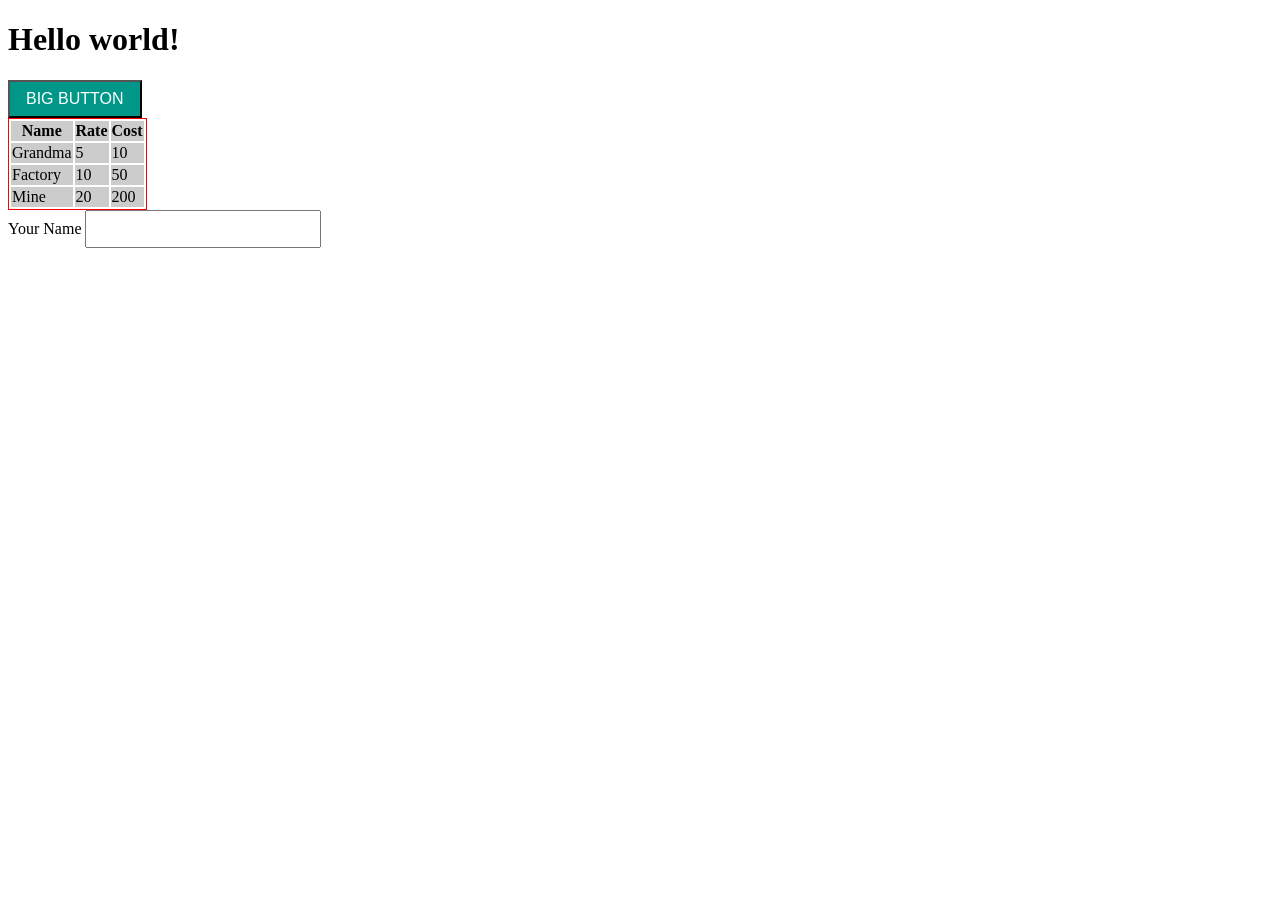
<file: index.html>
<!DOCTYPE html>
<html lang="en">
<head>
	<meta charset="UTF-8">
	<title>CS 3220 Practice Lab</title>
</head>
<body>
    <h1>Hello world!</h1>
    <button>BIG BUTTON</button>
    <table>
        <thead>
            <tr>
                <th>Name</th>
                <th>Rate</th>
                <th>Cost</th>
            </tr>
        </thead>
        <tbody>
            <tr>
                <td>Grandma</td>
                <td>5</td>
                <td>10</td>
            </tr>
            <tr>
                <td>Factory</td>
                <td>10</td>
                <td>50</td>
            </tr>
            <tr>
                <td>Mine</td>
                <td>20</td>
                <td>200</td>
            </tr>
        </tbody>
    </table>
    <form action="">
        <label for="name">Your Name</label>
        <input type="text" id="name">
        <!-- add more necessary information you need for creating additional recipes -->
    </form>
</body>
<style>
    button {
        color: #fff;
        background-color: #009688;
        font-size: 16px;
        padding: 0.5em 1em;
    }
    table {
        border: 1px solid red;
    }
    tr {
        background-color: #ccc;
    }
    input {
        font-size: 16px;
        padding: 0.5em 1em;
    }
</style>    

</html>
</file>
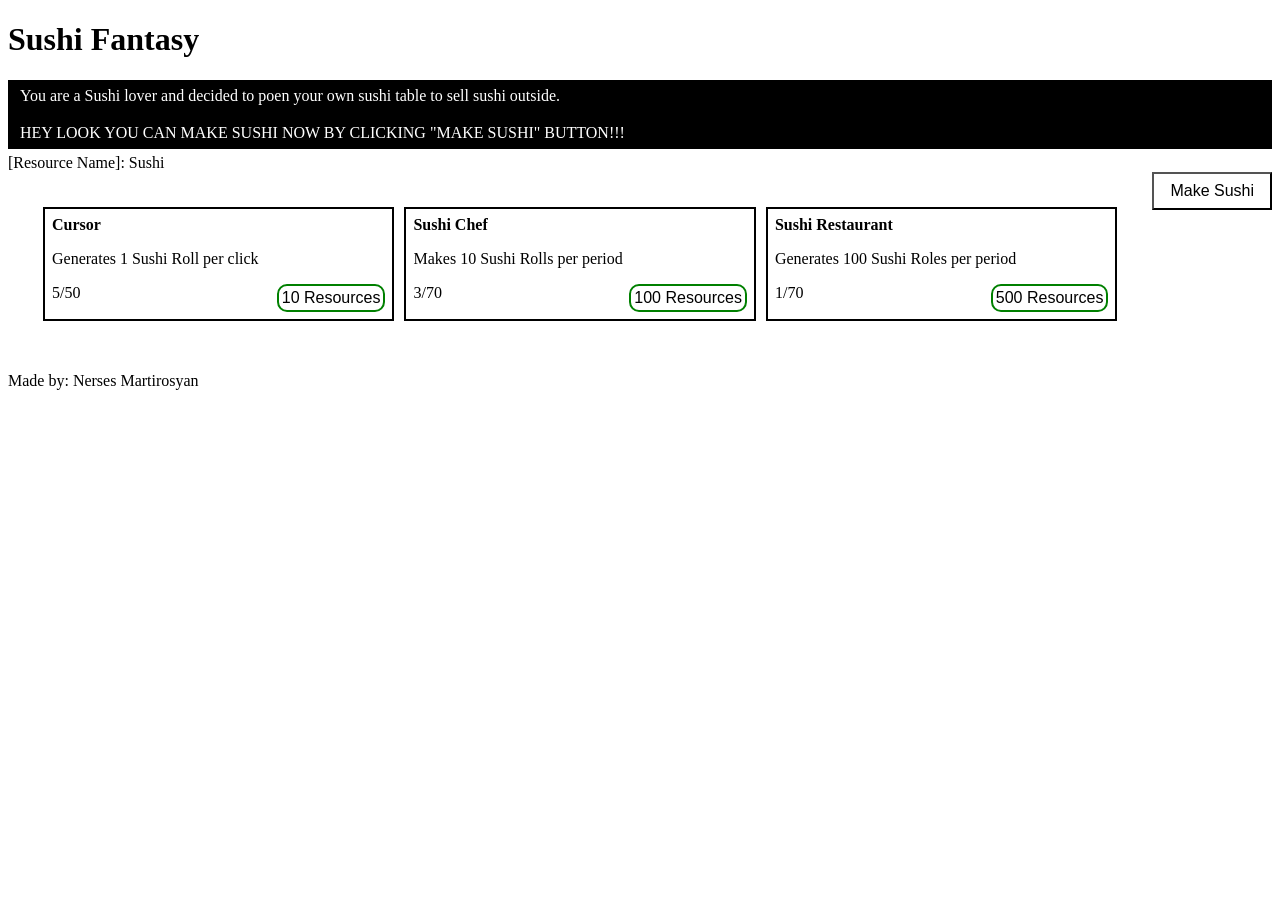
<file: lab1/index.html>
<!DOCTYPE html>
<html lang="en">
<head>
    <link rel="stylesheet" href="app.css">
    <meta charset="UTF-8">
    <title>Sushi Fantasy</title>
</head>
<body>
    <h1>Sushi Fantasy</h1>

    <div id=mainpara>
        <p id=story>
            You are a Sushi lover and decided to poen your own sushi table to sell sushi outside. 
        </p>
        <p id=story>
            HEY LOOK YOU CAN MAKE SUSHI NOW BY CLICKING "MAKE SUSHI" BUTTON!!!
        </p>
    </div>    

    <div id=resName>[Resource Name]: Sushi</div>

    <button>Make Sushi</button>

    <div id="container">
        <div id=a>
            <label id=Desc>Cursor</label>
            <p> Generates 1 Sushi Roll per click </p>
            <label id=resleft>5/50</label>
            <button id=cost > 10 Resources</button>
        </div>   
        <div id=b>
            <label id=Desc>Sushi Chef</label>
            <p> Makes 10 Sushi Rolls per period</p>
            <label id=resleft>3/70</label>
            <button id=cost > 100 Resources</button>
        </div> 

        <div id=c>
            <label id=Desc>Sushi Restaurant</label>
            <p> Generates 100 Sushi Roles per period </p>
            <label id=resleft>1/70</label>
            <button id=cost > 500 Resources</button>            
        </div> 
    </div>
</body>
<footer>
  <p>Made by: Nerses Martirosyan</p>
</footer>
</html>
</file>
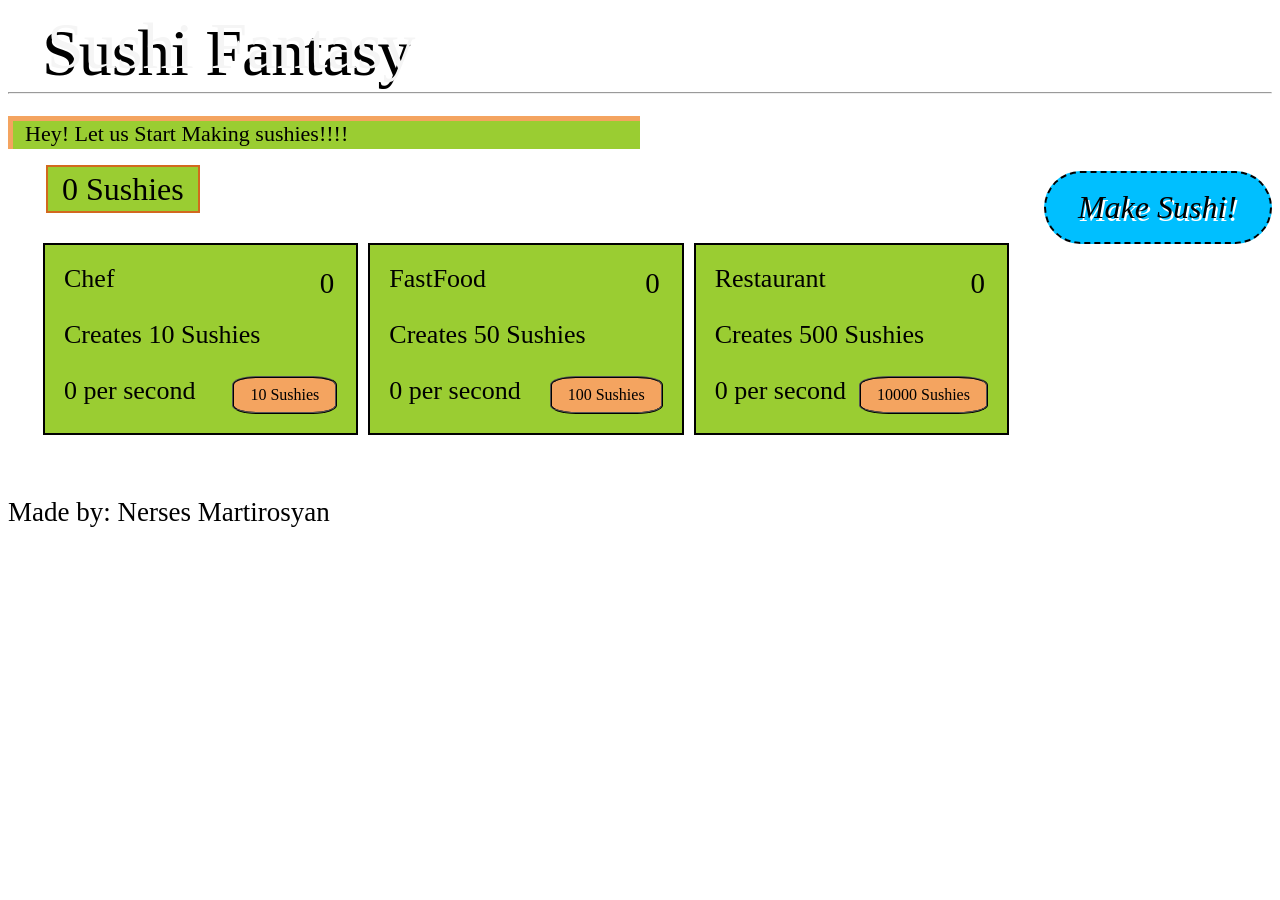
<file: lab3/client/index.html>
<!DOCTYPE html>
<html lang="en">
<head>
    <link rel="stylesheet" href="app.css">
    <meta charset="UTF-8">
    <title>Sushi Fantasy</title>
</head>
<body>

    <component-example></component-example>
    <hr>
    <game-story-book data-message=0></game-story-book>
    <game-story-book data-message=1></game-story-book>
    <game-story-book data-message=2></game-story-book>
    <game-story-book data-message=3></game-story-book>
    <game-button></game-button>
    <game-counter></game-counter>

    <div id=container>
        <game-generator id=a data-message=0></game-generator>
        <game-generator id=b data-message=1></game-generator>
        <game-generator id=c data-message=2></game-generator>    
    </div>


    <script src="./src/app.js"></script>
    <script src="../dest/app.bundle.js"></script>
</body>
<footer>
  <p>Made by: Nerses Martirosyan</p>
</footer>
</html>
</file>
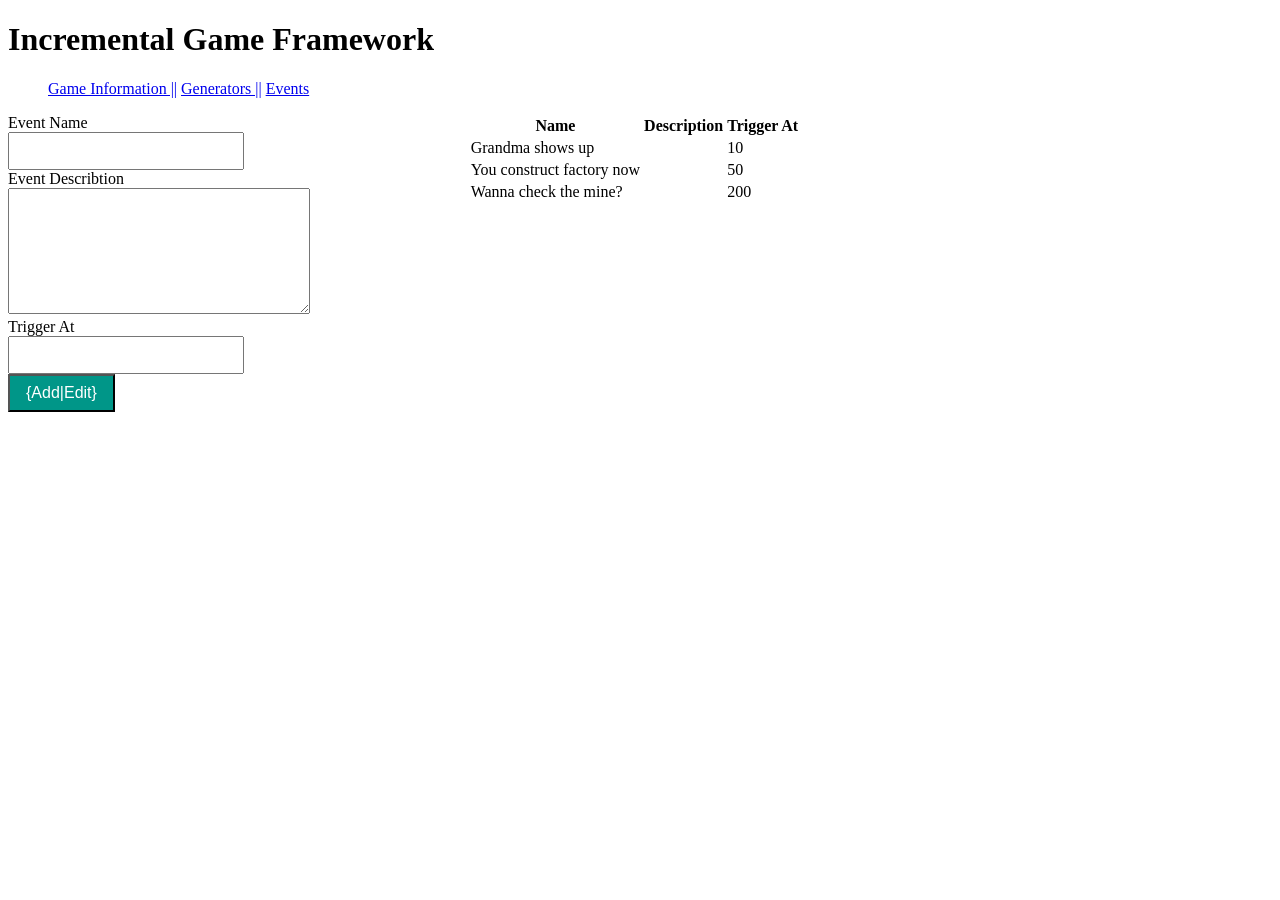
<file: exercise-2/events.html>
<!DOCTYPE html>
<html lang="en">
<head>
    <meta charset="UTF-8">
    <title>Excersize 2</title>
</head>
<body>
    <h1>Incremental Game Framework</h1>
            
        <ul>
            <a href="info.html">Game Information ||</a></li>
            <a href="generator.html">Generators ||</a></li>
            <a href="events.html">Events</a></li>
        </ul>
    <div id="container">
        <div id=a>

            <label >Event Name</label>

            <form action="">
                <input type="text" id="name">
            </form>

            <label >Event Describtion</label>
            <style type="text/css">
                label {
                display: block;
                }
            </style>

            <textarea rows="8" cols="35"></textarea>

            <label >Trigger At</label>

            <form action="">
                <input type="text" id="name">
            </form>

            <button>{Add|Edit}</button>
        </div>   
        <div id=b>
            <table>
                <thead>
                    <tr>
                        <th>Name</th>
                        <th>Description</th>
                        <th>Trigger At</th>
                    </tr>
                </thead>
                <tbody>
                    <tr>
                        <td>Grandma shows up</td>
                        <td></td>
                        <td>10</td>
                    </tr>
                    <tr>
                        <td>You construct factory now</td>
                        <td></td>
                        <td>50</td>
                    </tr>
                    <tr>
                        <td>Wanna check the mine?</td>
                        <td></td>
                        <td>200</td>
                    </tr>
                </tbody>
            </table>
            
        </div> 
    </div>
</body>


<style>
    #container {
      display: -webkit-flex;
      display: -ms-flexbox;
      display: flex;
    }
    #a {
    width: 40%;
    }
    #b {
      width: 70%;
    }
    button {
        color: #fff;
        background-color: #009688;
        font-size: 16px;
        padding: 0.5em 1em;
    }
    input {
        font-size: 16px;
        padding: 0.5em 1em;
    }
</style>    

</html>
</file>
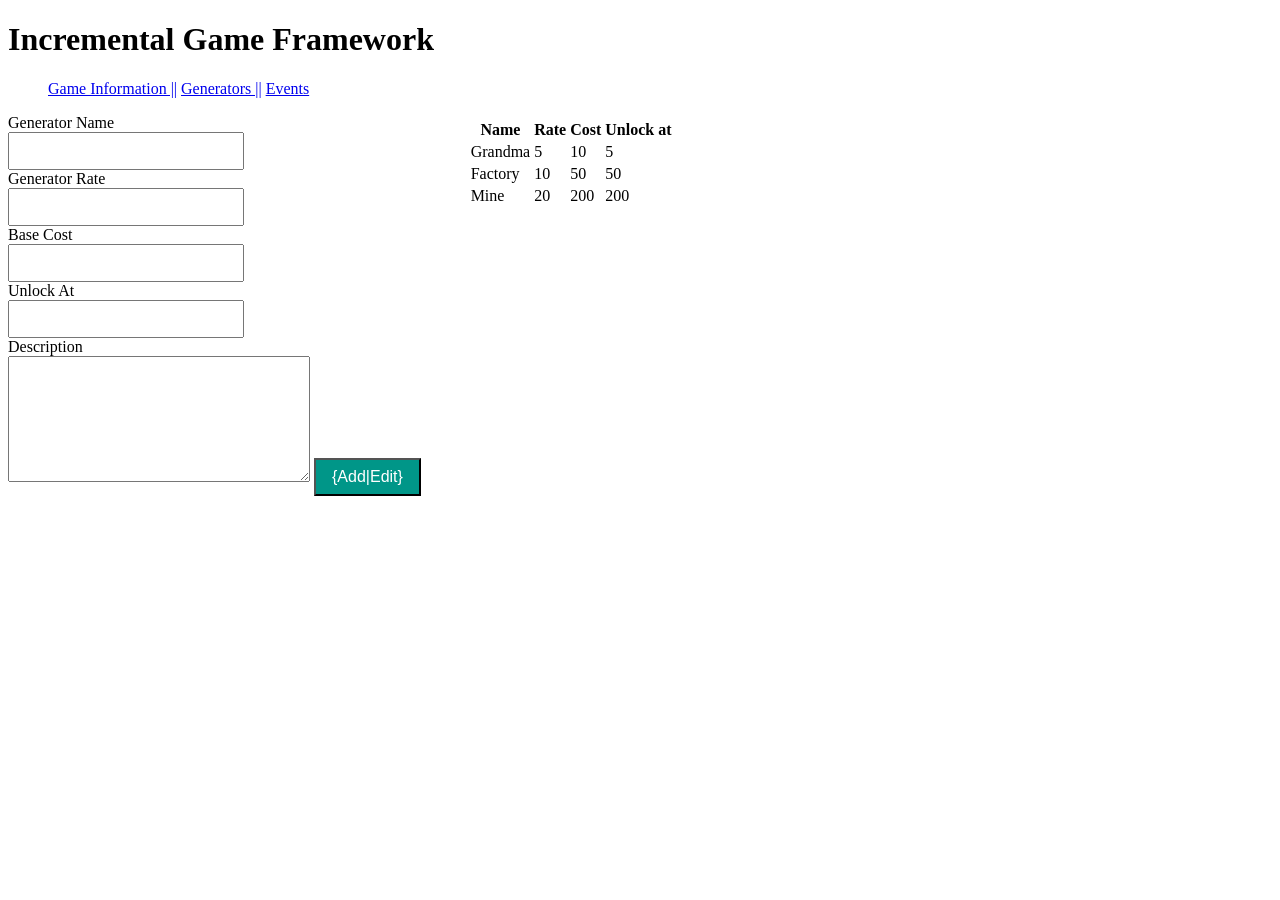
<file: exercise-2/generator.html>
<!DOCTYPE html>
<html lang="en">
<head>
    <meta charset="UTF-8">
    <title>Excersize 2</title>
</head>
<body>
    <h1>Incremental Game Framework</h1>
            
        <ul>
            <a href="info.html">Game Information ||</a></li>
            <a href="generator.html">Generators ||</a></li>
            <a href="events.html">Events</a></li>
        </ul>
    <div id="container">
        <div id=a>

            <label >Generator Name</label>
            <form action="">
                <input type="text" id="name">
            </form>

            <label >Generator Rate</label>
            <form action="">
                <input type="text" id="name">
            </form>

            <label >Base Cost</label>
            <form action="">
                <input type="text" id="name">
            </form>

            <label >Unlock At</label>
            <form action="">
                <input type="text" id="name">
            </form>


            <label >Description</label>
            <style type="text/css">
                label {
                display: block;
                }
            </style>

            <textarea rows="8" cols="35"></textarea>

            <button>{Add|Edit}</button>
        </div>   
        <div id=b>
            <table>
                <th>
                    <tr>
                        <th>Name</th>
                        <th>Rate</th>
                        <th>Cost</th>
                        <th>Unlock at</th>
                    </tr>
                </th>
                <tbody>
                    <tr>
                        <td>Grandma</td>
                        <td>5</td>
                        <td>10</td>
                        <td>5</td>
                    </tr>
                    <tr>
                        <td>Factory</td>
                        <td>10</td>
                        <td>50</td>
                        <td>50</td>
                    </tr>
                    <tr>
                        <td>Mine</td>
                        <td>20</td>
                        <td>200</td>
                        <td>200</td>
                    </tr>
                </tbody>
            </table> 
        </div> 
    </div>
</body>


<style>
    .info-table {
        border-collapse: collapse;
    }
        .info-table tbody tr:nth-child(even) {
        background-color: #eee;
    }
    .info-table td,
    .info-table th {
        border: 1px solid #ccc;
        padding: 0.5rem;
    }
    .info-table .align-right {
        text-align: right;
    }



    #container {
      display: -webkit-flex;
      display: -ms-flexbox;
      display: flex;
    }
    #a {
    width: 40%;
    }
    #b {
      width: 70%;
    }
    button {
        color: #fff;
        background-color: #009688;
        font-size: 16px;
        padding: 0.5em 1em;
    }
    input {
        font-size: 16px;
        padding: 0.5em 1em;
    }
</style>    

</html>
</file>
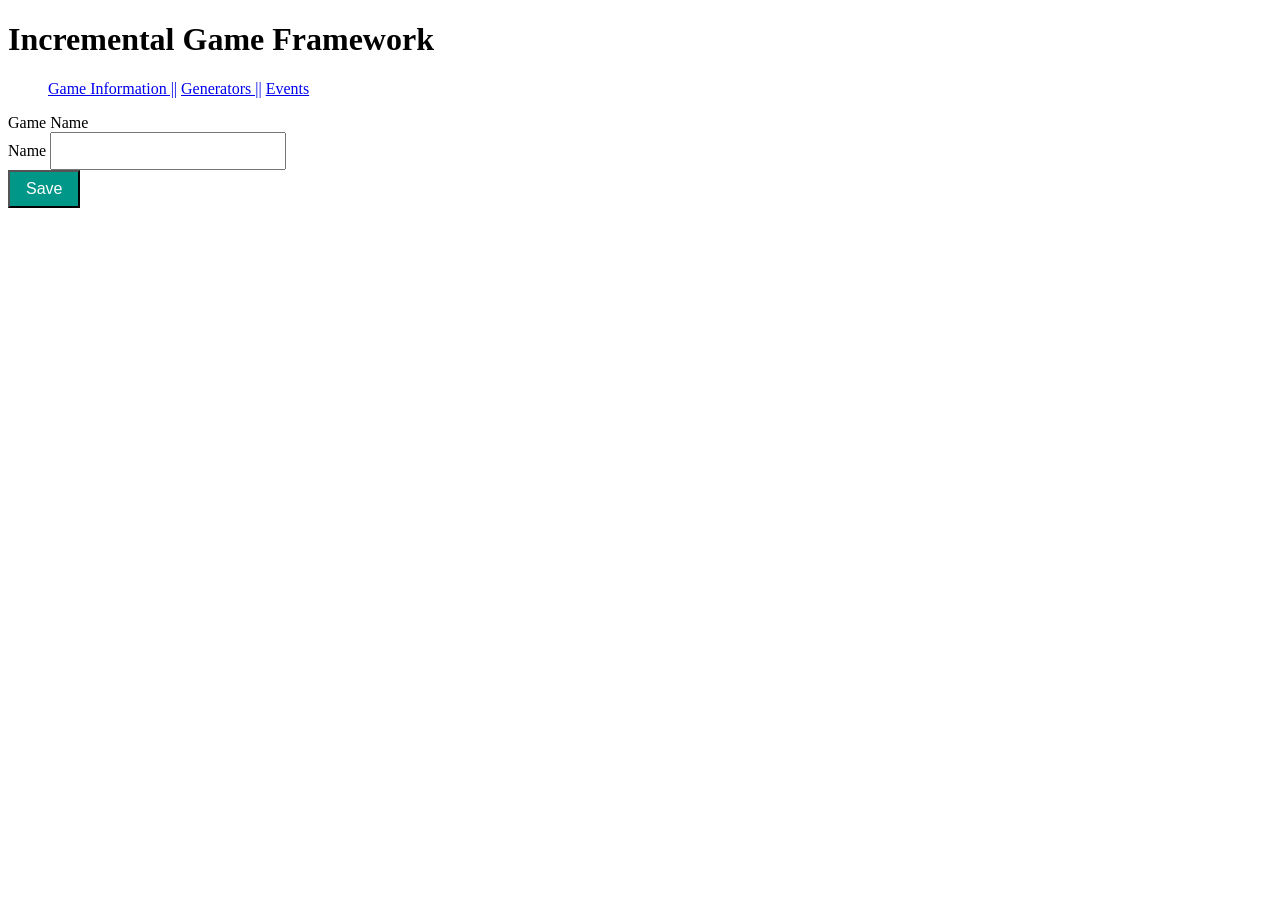
<file: exercise-2/info.html>
<!DOCTYPE html>
<html lang="en">
<head>
	<meta charset="UTF-8">
	<title>Excersize 2</title>
</head>
<body>
    <h1>Incremental Game Framework</h1>
    
    <ul>
            <a href="info.html">Game Information ||</a></li>
            <a href="generator.html">Generators ||</a></li>
            <a href="events.html">Events</a></li>
    </ul>

    <label >Game Name</label>

    <form action="">
        <label for="name">Name</label>
        <input type="text" id="name">
    </form>
    <button>Save</button>

</body>
<style>
    button {
        color: #fff;
        background-color: #009688;
        font-size: 16px;
        padding: 0.5em 1em;
    }
    input {
        font-size: 16px;
        padding: 0.5em 1em;
    }
</style>    

</html>
</file>
<file: lab1/app.css>
button
{
    float: right;
    color: black;
    background-color: white;
    font-size: 16px;
    padding: 0.5em 1em;    
}

#story
{ 
  color: white; 
  width:100%;
  margin:5px;
  padding:7px;
} 
#mainpara{
    background-color: black;
}
}
#resName {
    font-size: 3em;
    font-weight: bold;
}
#resleft{
    float: left;
}
#container {
  display: -webkit-flex;
  display: -ms-flexbox;
  display: flex;
  padding: 30px;
}
#a {
    margin: 5px;
    padding: 7px;
    border: 2px solid black;
    width: 33%;
}
#b {
    margin: 5px;
    padding: 7px;
    border: 2px solid black;
    width: 33%;
}
#c {
    margin: 5px;
    padding: 7px;
    border: 2px solid black;
    width: 33%;

}
#cost {
    padding: 3px;
    border: 2px solid green;
    border-radius: 10px;
    float: right;

}
#Desc{
    font-weight: bold;
}
</file>
<file: lab3/client/app.css>
game-button button {
    color: black;
    font-size: 32px;
    border-radius: 37px;
    background-color: deepskyblue;
    font-family: fantasy;
    font-style: italic;
    text-shadow: 2px 3px white;
    border-style: dashed;
    padding-right: 33px;
}


game-counter {
  color: red;
  font-size: 32px;
}
component-example {
    font-family: fantasy;
    margin: 39px;
    font-size: 66px;
    color: whitesmoke;
    text-shadow: -5px 7px black;
}
body {
          background-image: url(https://previews.123rf.com/images/stolenpencil/stolenpencil1506/stolenpencil150600007/41960701-sushi-and-rolls-seamless-pattern-on-white-background.jpg);
}
#story {
    font-family: cursive;
    font-size: 22px;
    padding-left: 40px;
    background-color: yellowgreen;
    padding: 12px;
    padding-bottom: 2px;
    padding-top: 0px;
    margin-right: 50%;
    border-top: 5px solid sandybrown;
    border-left: 5px solid sandybrown;
}
game-counter {
    color: black;
    margin: 3%;
    font-size: 32px;
    background-color: yellowgreen;
    border: 2px solid chocolate;
    padding-top: 4px;
    padding-bottom: 4px;
    padding-left: 14px;
    padding-right: 14px;
    font-family: fantasy;
}
button{
    float: right;
    color: black;
    font-size: 16px;
    background-color: sandybrown;
    padding: 0.5em 1em;
    border-style: ridge;
    border-radius: 23%;
    font-family: cursive;   
}
#container {
  display: -webkit-flex;
  display: -ms-flexbox;
  display: flex;
  padding: 30px;
}
game-generator {
    margin: 5px;
    padding: 19px;
    border: 2px solid black;
    width: 33%;
    background-color: yellowgreen;
    font-size: 26px;
    font-family: fantasy;
}
#genquan {
    float: right;
    font-size: 29px;
    margin: 3px;
}
footer {
    font-family: fantasy;
    font-size: 27px;
}
</file>
